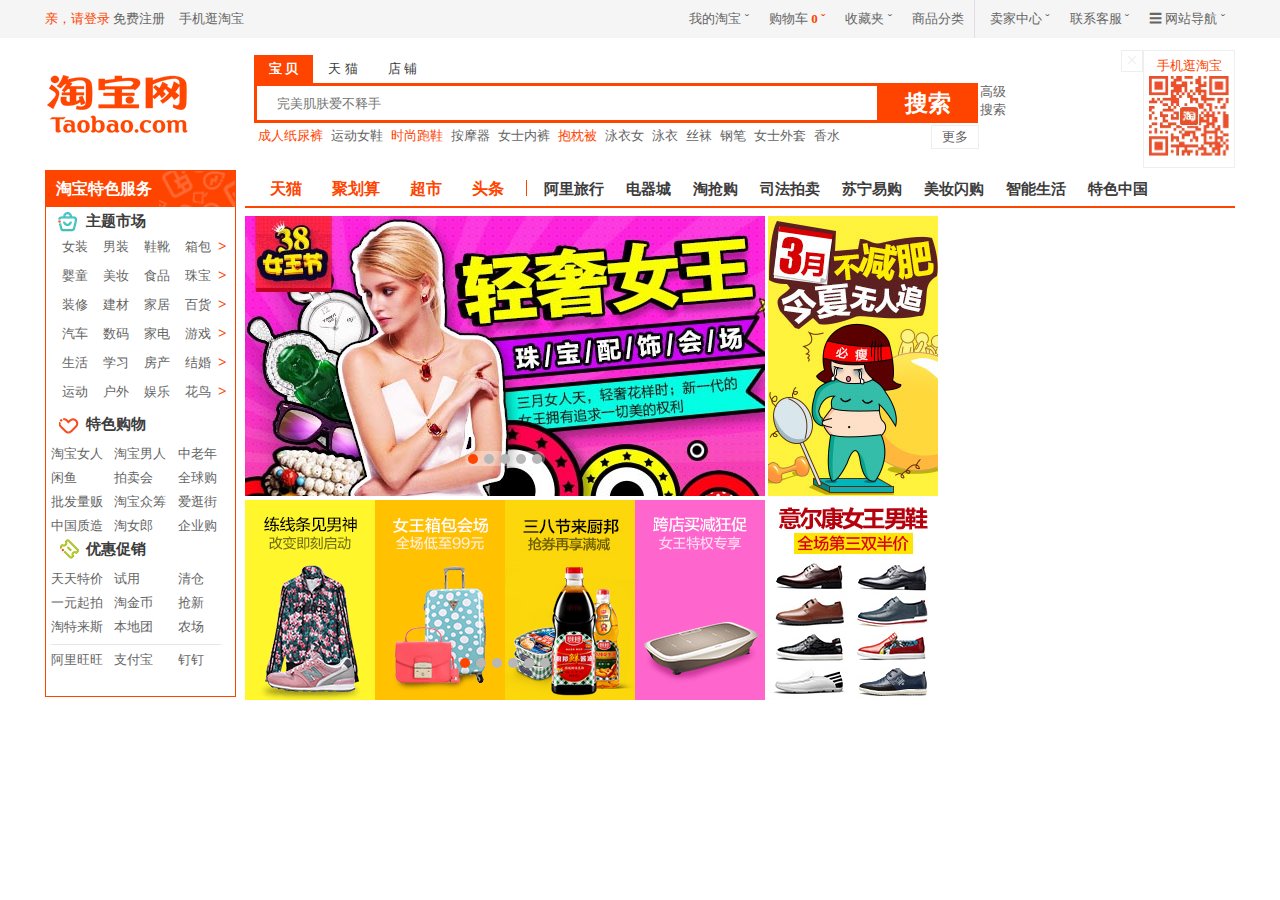
<file: index.html>
<!DOCTYPE html>
<html>
<head>
	<title>淘宝网</title>
	<meta charset="utf-8">
	<link rel="stylesheet" type="text/css" href="styles/main.css">
</head>
<body>
<div class="fixedBar">
	<div class="topBar">
		<div class="topBar_left">
			<a href="#" class="login">亲，请登录</a>
			<a href="#" class="register">免费注册</a>
			<a href="">手机逛淘宝</a>
		</div>
		<div class="topBar_right">
			<ul>
				<li class="myTaobao li_hover"><a href="">我的淘宝 ˇ</a>
				      <ul class="list">
				          <li><a href="">已买到的宝贝</a></li>
				          <li><a href="">我的足迹</a></li>
				          <li><a href="">爱逛街</a></li>
				          <li><a href="">淘宝达人</a></li>
				          <li><a href="">新欢</a></li>
				     </ul>
				</li>
				<li  class="shopCar li_hover"><a href="">购物车 </a><span>0  ˇ</span>
                <div>您的购物车还没有任何宝贝。<button>查看我的购物车</button> </div>
				</li>
				<li  class="favorites li_hover"><a href="">收藏夹 ˇ</a>
				     <ul class="list">
				          <li><a href="">收藏的宝贝</a></li>
				          <li><a href="">收藏的店铺</a></li>   
				     </ul>
				</li>
				<li class="classify"><a href="">商品分类</a></li>
				<li  class="sellerCentral li_hover"><a href="">卖家中心 ˇ</a>
				     <ul class="list">
				          <li><a href="">免费开店</a></li>
				          <li><a href="">已卖出的宝贝</a>	</li>
				          <li><a href="">出售中的宝贝</a></li>
				          <li><a href="">卖家服务市场</a></li>
				          <li><a href="">卖家培训中心</a></li>
				     </ul></li></li>
				<li  class="contact li_hover"><a href="">联系客服 ˇ</a>
				     <ul class="list">
				          <li><a href="">消费者客服</a></li>
				          <li><a href="">卖家客服</a></li>
				     </ul></li>
				<li class="navigation li_hover"><a href="">☰ 网站导航 ˇ</a>
                <div>
                	<div class="ztsc"><h2>主题市场</h2>
                	   <ul>
                        <li><a href="#">女装</a></li> 
                        <li><a href="#">男装</a></li> 
                        <li><a href="#">鞋靴</a></li> 
                        <li><a href="#">箱包</a></li> 
                        <li><a href="#">婴童</a></li> 
                        <li><a href="#">美妆</a></li> 
                        <li><a href="#">食品</a></li> 
                        <li><a href="#">珠宝</a></li> 
                        <li><a href="#">装修</a></li> 
                        <li><a href="#">建材</a></li> 
                        <li><a href="#">家居</a></li> 
                        <li><a href="#">百货</a></li> 
                        <li><a href="#">汽车</a></li> 
                        <li><a href="#">数码</a></li> 
                        <li><a href="#">家电</a></li> 
                        <li><a href="#">游戏</a></li> 
                        <li><a href="#">生活</a></li> 
                        <li><a href="#">学习</a></li> 
                        <li><a href="#">房产</a></li> 
                        <li><a href="#">结婚</a></li> 
                        <li><a href="#">运动</a></li> 
                        <li><a href="#">户外</a></li> 
                        <li><a href="#">娱乐</a></li>
                        <li><a href="#">花鸟</a></li>
                       </ul>
                	</div>
                	<div class="tsgw"><h2>特色购物</h2>
                	<ul>
                        <li><a href="#">淘宝女人</a></li> 
                        <li><a href="#">淘宝男人</a></li> 
                        <li><a href="#">中老年</a></li> 
                        <li><a href="#">闲鱼</a></li> 
                        <li><a href="#">拍卖会</a></li> 
                        <li><a href="#">全球购</a></li> 
                        <li><a href="#">小微快采</a></li> 
                        <li><a href="#">淘宝众筹</a></li> 
                        <li><a href="#">爱逛街</a></li> 
                        <li><a href="#">中国质造</a></li> 
                        <li><a href="#">淘女郎</a></li> 
                        <li><a href="#">朝电街</a></li> 
                        <li><a href="#">天天特价</a></li> 
                        <li><a href="#">试用</a></li> 
                        <li><a href="#">清仓</a></li> 
                        <li><a href="#">全民抢拍</a></li> 
                        <li><a href="#">淘金币</a></li> 
                        <li><a href="#">抢新</a></li> 
                        <li><a href="#">淘特来斯</a></li> 
                        <li><a href="#">本地团</a></li> 
                        <li><a href="#">淘花源</a></li> 
                       </ul>
                       </div>
                	<div class="dqrd"><h2>当前热点</h2>
                	<ul>
                        <li><a href="#">天天中奖</a></li> 
                        <li><a href="#">新鲜土货</a></li> 
                        <li><a href="#">美丽裙装</a></li> 
                        <li><a href="#">美白修复</a></li> 
                        <li><a href="#">热卖单鞋</a></li> 
                        <li><a href="#">智能数码</a></li> 
                        <li><a href="#">海外精品</a></li> 
                        <li><a href="#">特价旅行</a></li> 
                        <li><a href="#">宝贝最爱</a></li> 
                        <li><a href="#">宅品精选</a></li> 
                        <li><a href="#">新房装修</a></li> 
                        <li><a href="#">宝贝计划</a></li> 
                        <li><a href="#">女装抢新</a></li> 
                        <li><a href="#">全球美食</a></li> 
                        <li><a href="#">找工作</a></li> 
                        <li><a href="#">阿里APP</a></li> 
                        <li><a href="#">在线洗衣</a></li> 
                       </ul>
                       </div>
                	<div class="gdjc"><h2>更多精彩</h2>
                       <ul>
                        <li><a href="#">阿里旺旺</a></li> 
                        <li><a href="#">支付宝</a></li> 
                        <li><a href="#">点点虫</a></li> 
                        <li><a href="#">买房租房</a></li> 
                        <li><a href="#">大众评审</a></li> 
                        <li><a href="#">天猫进口</a></li> 
                        <li><a href="#">限时限量</a></li> 
                        <li><a href="#">余额宝</a></li> 
                        <li><a href="#">大牌捡宝</a></li> 
                        <li><a href="#">淘公仔</a></li> 
                        <li><a href="#">司法拍卖</a></li> 
                        <li><a href="#">淘宝台湾</a></li> 
                        <li><a href="#">淘宝全球</a></li> 
                        <li><a href="#">闺蜜淘货</a></li> 
                        <li><a href="#">B格</a></li> 
                        <li><a href="#">淘宝视频</a></li> 
                        <li><a href="#">浏览器</a></li> 
                       </ul>
                	</div>
                </div>
				</li>
			</ol>
		</div>
	</div>
	<div class="searchBar_hidden">
	
    </div>
</div>

<div class="content">
	<div class="logoBar">
	    <div class="logo"><a href=""><img src="images/logo.png"></a>
	    </div>
		<div id="searchBox" class="searchBox">
			   <ul id="tabList" class="tabList ">
				<li class="tabList_active" >宝 贝</li>
				<li class="tabList_unactive_1">天 猫</li>
				<li class="tabList_unactive" >店 铺</li>
			   </ul><br/>	
		        <div class="search" >
			        <input type="text" placeholder="完美肌肤爱不释手" class="search_text"></input>
			        <input type="button" value="搜索" class="search_btn"></input>
			     </div>
			     <div class="tips">
			       <a href="#">高级<br/>搜索</a>
			     </div>
			<br/>
			 <div class="hotList">
			  <ul >
				<li class="List_hot"><a href="">成人纸尿裤</a></li>
				<li><a href="">运动女鞋</a></li>
				<li class="List_hot"><a href="">时尚跑鞋</a></li>
				<li><a href="">按摩器</a></li>
				<li><a href="">女士内裤</a></li>
				<li class="List_hot"><a href="">抱枕被</a></li>
				<li><a href="">泳衣女</a></li>
				<li><a href="">泳衣</a></li>
				<li><a href="">丝袜</a></li>
				<li><a href="">钢笔</a></li>
				<li><a href="">女士外套</a></li>
				<li><a href="">香水</a></li>
			  </ul>
			  <ul class="hidden">
				<li class="List_hot_1"><a href="">连衣裙</a></li>
				<li><a href="">口红</a></li>
				<li class="List_hot_1"><a href="">衬衫男</a></li>
				<li><a href="">女包</a></li>
				<li><a href="">休闲鞋</a></li>
				<li class="List_hot_1"><a href="">钓竿</a></li>
				<li><a href="">实木床</a></li>
				<li><a href="">手表</a></li>
				<li><a href="">巧克力</a></li>
				<li><a href="">纸尿裤</a></li>
				<li><a href="">灯饰</a></li>
				<li><a href="">防风衣</a></li>
				<li><a href="">平板电脑</a></li>
			  </ul>
			  <span><a href="">更多</a></span>
			 </div>	

		</div>
		<div id="code2d" class="code2d">
			<span>×</span>
			<div><a href="">手机逛淘宝<br/><img src="images/2dcode.png"></a></div>
	</div>
</div>
<div class="content_1">
    <div id="main">
		<div class="main_left">
			<div class="main_left_title"><h3>淘宝特色服务</h3>
			</div>
			<dl class="main_left_1">
				<dt>主题市场</dt>
				<dd><a href="">女装</a><a href="">男装</a><a href="">鞋靴</a><a href="">箱包</a><b>&#62</b><span></span>
                    <div>
                       <div class="mian_ll">
                       <dl >
                       	<dt><a href="">女装</a><span><a href="">更多&#62</a></span></dt>
                       	<dd><a href="">春新品</a></dd>
                       	<dd><a href="">韩版</a></dd>
                       	<dd><a href="">连衣裙</a></dd>
                       	<dd><a href="">打底裤</a></dd>
                       	<dd><a href="">裤子</a></dd>
                       	<dd><a href="">春新品</a></dd>
                       	<dd><a href="">韩版</a></dd>
                       	<dd><a href="">连衣裙</a></dd>
                       	<dd><a href="">打底裤</a></dd>
                       	<dd><a href="">裤子</a></dd>
                       	<dd><a href="">春新品</a></dd>
                       	<dd><a href="">韩版</a></dd>
                       	<dd><a href="">连衣裙</a></dd>
                       	<dd><a href="">打底裤</a></dd>
                       	<dd><a href="">裤子</a></dd>
                       	<dd><a href="">春新品</a></dd>
                       	<dd><a href="">韩版</a></dd>
                       	<dd><a href="">连衣裙</a></dd>
                       	<dd><a href="">打底裤</a></dd>
                       	<dd><a href="">裤子</a></dd>
                       </dl>
                       <dl>
                       	<dt><a href="">女装</a><span><a href="">更多&#62</a></span></dt>
                       	<dd><a href="">春新品</a></dd>
                       	<dd><a href="">韩版</a></dd>
                       	<dd><a href="">连衣裙</a></dd>
                       	<dd><a href="">打底裤</a></dd>
                       	<dd><a href="">裤子</a></dd>
                       	<dd><a href="">春新品</a></dd>
                       	<dd><a href="">韩版</a></dd>
                       	<dd><a href="">连衣裙</a></dd>
                       	<dd><a href="">打底裤</a></dd>
                       	<dd><a href="">裤子</a></dd>
                       	<dd><a href="">春新品</a></dd>
                       	<dd><a href="">韩版</a></dd>
                       	<dd><a href="">连衣裙</a></dd>
                       	<dd><a href="">打底裤</a></dd>
                       	<dd><a href="">裤子</a></dd>
                       	<dd><a href="">春新品</a></dd>
                       	<dd><a href="">韩版</a></dd>
                       	<dd><a href="">连衣裙</a></dd>
                       	<dd><a href="">打底裤</a></dd>
                       	<dd><a href="">裤子</a></dd>
                       </dl>
                       <dl>
                       	<dt><a href="">女装</a><span><a href="">更多&#62</a></span></dt>
                       	<dd><a href="">春新品</a></dd>
                       	<dd><a href="">韩版</a></dd>
                       	<dd><a href="">连衣裙</a></dd>
                       	<dd><a href="">打底裤</a></dd>
                       	<dd><a href="">裤子</a></dd>
                       	<dd><a href="">春新品</a></dd>
                       	<dd><a href="">韩版</a></dd>
                       	<dd><a href="">连衣裙</a></dd>
                       	<dd><a href="">打底裤</a></dd>
                       	<dd><a href="">裤子</a></dd>
                       	<dd><a href="">春新品</a></dd>
                       	<dd><a href="">韩版</a></dd>
                       	<dd><a href="">连衣裙</a></dd>
                       	<dd><a href="">打底裤</a></dd>
                       	<dd><a href="">裤子</a></dd>
                       	<dd><a href="">春新品</a></dd>
                       	<dd><a href="">韩版</a></dd>
                       	<dd><a href="">连衣裙</a></dd>
                       	<dd><a href="">打底裤</a></dd>
                       	<dd><a href="">裤子</a></dd>
                       </dl>
                       <dl>
                       	<dt><a href="">女装</a><span><a href="">更多&#62</a></span></dt>
                       	<dd><a href="">春新品</a></dd>
                       	<dd><a href="">韩版</a></dd>
                       	<dd><a href="">连衣裙</a></dd>
                       	<dd><a href="">打底裤</a></dd>
                       	<dd><a href="">裤子</a></dd>
                       	<dd><a href="">春新品</a></dd>
                       	<dd><a href="">韩版</a></dd>
                       	<dd><a href="">连衣裙</a></dd>
                       	<dd><a href="">打底裤</a></dd>
                       	<dd><a href="">裤子</a></dd>
                       	<dd><a href="">春新品</a></dd>
                       	<dd><a href="">韩版</a></dd>
                       	<dd><a href="">连衣裙</a></dd>
                       	<dd><a href="">打底裤</a></dd>
                       	<dd><a href="">裤子</a></dd>
                       	<dd><a href="">春新品</a></dd>
                       	<dd><a href="">韩版</a></dd>
                       	<dd><a href="">连衣裙</a></dd>
                       	<dd><a href="">打底裤</a></dd>
                       	<dd><a href="">裤子</a></dd>
                       </dl>
                       <dl>
                       	<dt><a href="">女装</a><span><a href="">更多&#62</a></span></dt>
                       	<dd><a href="">春新品</a></dd>
                       	<dd><a href="">韩版</a></dd>
                       	<dd><a href="">连衣裙</a></dd>
                       	<dd><a href="">打底裤</a></dd>
                       	<dd><a href="">裤子</a></dd>
                       	<dd><a href="">春新品</a></dd>
                       	<dd><a href="">韩版</a></dd>
                       	<dd><a href="">连衣裙</a></dd>
                       	<dd><a href="">打底裤</a></dd>
                       	<dd><a href="">裤子</a></dd>
                       	<dd><a href="">春新品</a></dd>
                       	<dd><a href="">韩版</a></dd>
                       	<dd><a href="">连衣裙</a></dd>
                       	<dd><a href="">打底裤</a></dd>
                       	<dd><a href="">裤子</a></dd>
                       	<dd><a href="">春新品</a></dd>
                       	<dd><a href="">韩版</a></dd>
                       	<dd><a href="">连衣裙</a></dd>
                       	<dd><a href="">打底裤</a></dd>
                       	<dd><a href="">裤子</a></dd>
                       </dl>
                       <dl>
                       	<dt><a href="">女装</a><span><a href="">更多&#62</a></span></dt>
                       	<dd><a href="">春新品</a></dd>
                       	<dd><a href="">韩版</a></dd>
                       	<dd><a href="">连衣裙</a></dd>
                       	<dd><a href="">打底裤</a></dd>
                       	<dd><a href="">裤子</a></dd>
                       	<dd><a href="">春新品</a></dd>
                       	<dd><a href="">韩版</a></dd>
                       	<dd><a href="">连衣裙</a></dd>
                       	<dd><a href="">打底裤</a></dd>
                       	<dd><a href="">裤子</a></dd>
                       	<dd><a href="">春新品</a></dd>
                       	<dd><a href="">韩版</a></dd>
                       	<dd><a href="">连衣裙</a></dd>
                       	<dd><a href="">打底裤</a></dd>
                       	<dd><a href="">裤子</a></dd>
                       	<dd><a href="">春新品</a></dd>
                       	<dd><a href="">韩版</a></dd>
                       	<dd><a href="">连衣裙</a></dd>
                       	<dd><a href="">打底裤</a></dd>
                       	<dd><a href="">裤子</a></dd>
                       </dl>
                       </div>
                       <div class="mian_lr">
                       		<a href=""><img src="images/mainll_1.png"><br/>
                       		新年穿新衣
                       		</a>
                       		<a href=""><img src="images/mainll_2.png"><br/>
                       		商场质工厂价
                       		</a>
                       		<a href=""><img src="images/mainll_3.png"><br/>
                       		早春性感内衣
                       		</a>
                       </div>
                    </div>
				</dd>
				<dd><a href="">婴童</a><a href="">美妆</a><a href="">食品</a><a href="">珠宝</a><b>&#62</b><span></span>
                    <div>
                       <div class="mian_ll">
                       	 <dl>
                       	<dt><a href="">女装</a><span><a href="">更多&#62</a></span></dt>
                       	<dd><a href="">春新品</a></dd>
                       	<dd><a href="">韩版</a></dd>
                       	<dd><a href="">连衣裙</a></dd>
                       	<dd><a href="">打底裤</a></dd>
                       	<dd><a href="">裤子</a></dd>
                       	<dd><a href="">春新品</a></dd>
                       	<dd><a href="">韩版</a></dd>
                       	<dd><a href="">连衣裙</a></dd>
                       	<dd><a href="">打底裤</a></dd>
                       	<dd><a href="">裤子</a></dd>
                       	<dd><a href="">春新品</a></dd>
                       	<dd><a href="">韩版</a></dd>
                       	<dd><a href="">连衣裙</a></dd>
                       	<dd><a href="">打底裤</a></dd>
                       	<dd><a href="">裤子</a></dd>
                       	<dd><a href="">春新品</a></dd>
                       	<dd><a href="">韩版</a></dd>
                       	<dd><a href="">连衣裙</a></dd>
                       	<dd><a href="">打底裤</a></dd>
                       	<dd><a href="">裤子</a></dd>
                       </dl>
                       <dl>
                       	<dt><a href="">女装</a><span><a href="">更多&#62</a></span></dt>
                       	<dd><a href="">春新品</a></dd>
                       	<dd><a href="">韩版</a></dd>
                       	<dd><a href="">连衣裙</a></dd>
                       	<dd><a href="">打底裤</a></dd>
                       	<dd><a href="">裤子</a></dd>
                       	<dd><a href="">春新品</a></dd>
                       	<dd><a href="">韩版</a></dd>
                       	<dd><a href="">连衣裙</a></dd>
                       	<dd><a href="">打底裤</a></dd>
                       	<dd><a href="">裤子</a></dd>
                       	<dd><a href="">春新品</a></dd>
                       	<dd><a href="">韩版</a></dd>
                       	<dd><a href="">连衣裙</a></dd>
                       	<dd><a href="">打底裤</a></dd>
                       	<dd><a href="">裤子</a></dd>
                       	<dd><a href="">春新品</a></dd>
                       	<dd><a href="">韩版</a></dd>
                       	<dd><a href="">连衣裙</a></dd>
                       	<dd><a href="">打底裤</a></dd>
                       	<dd><a href="">裤子</a></dd>
                       </dl>
                       <dl>
                       	<dt><a href="">女装</a><span><a href="">更多&#62</a></span></dt>
                       	<dd><a href="">春新品</a></dd>
                       	<dd><a href="">韩版</a></dd>
                       	<dd><a href="">连衣裙</a></dd>
                       	<dd><a href="">打底裤</a></dd>
                       	<dd><a href="">裤子</a></dd>
                       	<dd><a href="">春新品</a></dd>
                       	<dd><a href="">韩版</a></dd>
                       	<dd><a href="">连衣裙</a></dd>
                       	<dd><a href="">打底裤</a></dd>
                       	<dd><a href="">裤子</a></dd>
                       	<dd><a href="">春新品</a></dd>
                       	<dd><a href="">韩版</a></dd>
                       	<dd><a href="">连衣裙</a></dd>
                       	<dd><a href="">打底裤</a></dd>
                       	<dd><a href="">裤子</a></dd>
                       	<dd><a href="">春新品</a></dd>
                       	<dd><a href="">韩版</a></dd>
                       	<dd><a href="">连衣裙</a></dd>
                       	<dd><a href="">打底裤</a></dd>
                       	<dd><a href="">裤子</a></dd>
                       </dl>
                       <dl>
                       	<dt><a href="">女装</a><span><a href="">更多&#62</a></span></dt>
                       	<dd><a href="">春新品</a></dd>
                       	<dd><a href="">韩版</a></dd>
                       	<dd><a href="">连衣裙</a></dd>
                       	<dd><a href="">打底裤</a></dd>
                       	<dd><a href="">裤子</a></dd>
                       	<dd><a href="">春新品</a></dd>
                       	<dd><a href="">韩版</a></dd>
                       	<dd><a href="">连衣裙</a></dd>
                       	<dd><a href="">打底裤</a></dd>
                       	<dd><a href="">裤子</a></dd>
                       	<dd><a href="">春新品</a></dd>
                       	<dd><a href="">韩版</a></dd>
                       	<dd><a href="">连衣裙</a></dd>
                       	<dd><a href="">打底裤</a></dd>
                       	<dd><a href="">裤子</a></dd>
                       	<dd><a href="">春新品</a></dd>
                       	<dd><a href="">韩版</a></dd>
                       	<dd><a href="">连衣裙</a></dd>
                       	<dd><a href="">打底裤</a></dd>
                       	<dd><a href="">裤子</a></dd>
                       </dl>
                       </div>
                       <div class="mian_lr">
                           <a href=""><img src="images/mainll_4.png"><br/>
                       		猴宝宝来啦
                       		</a>
                       		<a href=""><img src="images/mainll_5.png"><br/>
                       		新生儿必备好货
                       		</a>
                       		<a href=""><img src="images/mainll_6.png"><br/>
                       		孕产必备
                       		</a></div>
                    </div>
				</dd>
				<dd><a href="">装修</a><a href="">建材</a><a href="">家居</a><a href="">百货</a><b>&#62</b><span></span>
                    <div>
                       <div class="mian_ll">
                       	 <dl>
                       	<dt><a href="">女装</a><span><a href="">更多&#62</a></span></dt>
                       	<dd><a href="">春新品</a></dd>
                       	<dd><a href="">韩版</a></dd>
                       	<dd><a href="">连衣裙</a></dd>
                       	<dd><a href="">打底裤</a></dd>
                       	<dd><a href="">裤子</a></dd>
                       	<dd><a href="">春新品</a></dd>
                       	<dd><a href="">韩版</a></dd>
                       	<dd><a href="">连衣裙</a></dd>
                       	<dd><a href="">打底裤</a></dd>
                       	<dd><a href="">裤子</a></dd>
                       	<dd><a href="">春新品</a></dd>
                       	<dd><a href="">韩版</a></dd>
                       	<dd><a href="">连衣裙</a></dd>
                       	<dd><a href="">打底裤</a></dd>
                       	<dd><a href="">裤子</a></dd>
                       	<dd><a href="">春新品</a></dd>
                       	<dd><a href="">韩版</a></dd>
                       	<dd><a href="">连衣裙</a></dd>
                       	<dd><a href="">打底裤</a></dd>
                       	<dd><a href="">裤子</a></dd>
                       </dl>
                       <dl>
                       	<dt><a href="">女装</a><span><a href="">更多&#62</a></span></dt>
                       	<dd><a href="">春新品</a></dd>
                       	<dd><a href="">韩版</a></dd>
                       	<dd><a href="">连衣裙</a></dd>
                       	<dd><a href="">打底裤</a></dd>
                       	<dd><a href="">裤子</a></dd>
                       	<dd><a href="">春新品</a></dd>
                       	<dd><a href="">韩版</a></dd>
                       	<dd><a href="">连衣裙</a></dd>
                       	<dd><a href="">打底裤</a></dd>
                       	<dd><a href="">裤子</a></dd>
                       	<dd><a href="">春新品</a></dd>
                       	<dd><a href="">韩版</a></dd>
                       	<dd><a href="">连衣裙</a></dd>
                       	<dd><a href="">打底裤</a></dd>
                       	<dd><a href="">裤子</a></dd>
                       	<dd><a href="">春新品</a></dd>
                       	<dd><a href="">韩版</a></dd>
                       	<dd><a href="">连衣裙</a></dd>
                       	<dd><a href="">打底裤</a></dd>
                       	<dd><a href="">裤子</a></dd>
                       </dl>
                       <dl>
                       	<dt><a href="">女装</a><span><a href="">更多&#62</a></span></dt>
                       	<dd><a href="">春新品</a></dd>
                       	<dd><a href="">韩版</a></dd>
                       	<dd><a href="">连衣裙</a></dd>
                       	<dd><a href="">打底裤</a></dd>
                       	<dd><a href="">裤子</a></dd>
                       	<dd><a href="">春新品</a></dd>
                       	<dd><a href="">韩版</a></dd>
                       	<dd><a href="">连衣裙</a></dd>
                       	<dd><a href="">打底裤</a></dd>
                       	<dd><a href="">裤子</a></dd>
                       	<dd><a href="">春新品</a></dd>
                       	<dd><a href="">韩版</a></dd>
                       	<dd><a href="">连衣裙</a></dd>
                       	<dd><a href="">打底裤</a></dd>
                       	<dd><a href="">裤子</a></dd>
                       	<dd><a href="">春新品</a></dd>
                       	<dd><a href="">韩版</a></dd>
                       	<dd><a href="">连衣裙</a></dd>
                       	<dd><a href="">打底裤</a></dd>
                       	<dd><a href="">裤子</a></dd>
                       </dl>
                       <dl>
                       	<dt><a href="">女装</a><span><a href="">更多&#62</a></span></dt>
                       	<dd><a href="">春新品</a></dd>
                       	<dd><a href="">韩版</a></dd>
                       	<dd><a href="">连衣裙</a></dd>
                       	<dd><a href="">打底裤</a></dd>
                       	<dd><a href="">裤子</a></dd>
                       	<dd><a href="">春新品</a></dd>
                       	<dd><a href="">韩版</a></dd>
                       	<dd><a href="">连衣裙</a></dd>
                       	<dd><a href="">打底裤</a></dd>
                       	<dd><a href="">裤子</a></dd>
                       	<dd><a href="">春新品</a></dd>
                       	<dd><a href="">韩版</a></dd>
                       	<dd><a href="">连衣裙</a></dd>
                       	<dd><a href="">打底裤</a></dd>
                       	<dd><a href="">裤子</a></dd>
                       	<dd><a href="">春新品</a></dd>
                       	<dd><a href="">韩版</a></dd>
                       	<dd><a href="">连衣裙</a></dd>
                       	<dd><a href="">打底裤</a></dd>
                       	<dd><a href="">裤子</a></dd>
                       </dl>
                       </div>
                       <div class="mian_lr">
                            <a href=""><img src="images/mainll_7.png"><br/>
                       		换季收纳
                       		</a>
                       		<a href=""><img src="images/mainll_8.png"><br/>
                       		回归木质生活
                       		</a>
                       		<a href=""><img src="images/mainll_9.png"><br/>
                       		变身收纳女王
                       		</a></div>
                    </div>
				</dd>
				<dd><a href="">汽车</a><a href="">数码</a><a href="">家电</a><a href="">游戏</a><b>&#62</b><span></span>
                    <div>
                       <div class="mian_ll">
                       	 <dl>
                       	<dt><a href="">女装</a><span><a href="">更多&#62</a></span></dt>
                       	<dd><a href="">春新品</a></dd>
                       	<dd><a href="">韩版</a></dd>
                       	<dd><a href="">连衣裙</a></dd>
                       	<dd><a href="">打底裤</a></dd>
                       	<dd><a href="">裤子</a></dd>
                       	<dd><a href="">春新品</a></dd>
                       	<dd><a href="">韩版</a></dd>
                       	<dd><a href="">连衣裙</a></dd>
                       	<dd><a href="">打底裤</a></dd>
                       	<dd><a href="">裤子</a></dd>
                       	<dd><a href="">春新品</a></dd>
                       	<dd><a href="">韩版</a></dd>
                       	<dd><a href="">连衣裙</a></dd>
                       	<dd><a href="">打底裤</a></dd>
                       	<dd><a href="">裤子</a></dd>
                       	<dd><a href="">春新品</a></dd>
                       	<dd><a href="">韩版</a></dd>
                       	<dd><a href="">连衣裙</a></dd>
                       	<dd><a href="">打底裤</a></dd>
                       	<dd><a href="">裤子</a></dd>
                       </dl>
                       <dl>
                       	<dt><a href="">女装</a><span><a href="">更多&#62</a></span></dt>
                       	<dd><a href="">春新品</a></dd>
                       	<dd><a href="">韩版</a></dd>
                       	<dd><a href="">连衣裙</a></dd>
                       	<dd><a href="">打底裤</a></dd>
                       	<dd><a href="">裤子</a></dd>
                       	<dd><a href="">春新品</a></dd>
                       	<dd><a href="">韩版</a></dd>
                       	<dd><a href="">连衣裙</a></dd>
                       	<dd><a href="">打底裤</a></dd>
                       	<dd><a href="">裤子</a></dd>
                       	<dd><a href="">春新品</a></dd>
                       	<dd><a href="">韩版</a></dd>
                       	<dd><a href="">连衣裙</a></dd>
                       	<dd><a href="">打底裤</a></dd>
                       	<dd><a href="">裤子</a></dd>
                       	<dd><a href="">春新品</a></dd>
                       	<dd><a href="">韩版</a></dd>
                       	<dd><a href="">连衣裙</a></dd>
                       	<dd><a href="">打底裤</a></dd>
                       	<dd><a href="">裤子</a></dd>
                       </dl>
                       <dl>
                       	<dt><a href="">女装</a><span><a href="">更多&#62</a></span></dt>
                       	<dd><a href="">春新品</a></dd>
                       	<dd><a href="">韩版</a></dd>
                       	<dd><a href="">连衣裙</a></dd>
                       	<dd><a href="">打底裤</a></dd>
                       	<dd><a href="">裤子</a></dd>
                       	<dd><a href="">春新品</a></dd>
                       	<dd><a href="">韩版</a></dd>
                       	<dd><a href="">连衣裙</a></dd>
                       	<dd><a href="">打底裤</a></dd>
                       	<dd><a href="">裤子</a></dd>
                       	<dd><a href="">春新品</a></dd>
                       	<dd><a href="">韩版</a></dd>
                       	<dd><a href="">连衣裙</a></dd>
                       	<dd><a href="">打底裤</a></dd>
                       	<dd><a href="">裤子</a></dd>
                       	<dd><a href="">春新品</a></dd>
                       	<dd><a href="">韩版</a></dd>
                       	<dd><a href="">连衣裙</a></dd>
                       	<dd><a href="">打底裤</a></dd>
                       	<dd><a href="">裤子</a></dd>
                       </dl>
                       <dl>
                       	<dt><a href="">女装</a><span><a href="">更多&#62</a></span></dt>
                       	<dd><a href="">春新品</a></dd>
                       	<dd><a href="">韩版</a></dd>
                       	<dd><a href="">连衣裙</a></dd>
                       	<dd><a href="">打底裤</a></dd>
                       	<dd><a href="">裤子</a></dd>
                       	<dd><a href="">春新品</a></dd>
                       	<dd><a href="">韩版</a></dd>
                       	<dd><a href="">连衣裙</a></dd>
                       	<dd><a href="">打底裤</a></dd>
                       	<dd><a href="">裤子</a></dd>
                       	<dd><a href="">春新品</a></dd>
                       	<dd><a href="">韩版</a></dd>
                       	<dd><a href="">连衣裙</a></dd>
                       	<dd><a href="">打底裤</a></dd>
                       	<dd><a href="">裤子</a></dd>
                       	<dd><a href="">春新品</a></dd>
                       	<dd><a href="">韩版</a></dd>
                       	<dd><a href="">连衣裙</a></dd>
                       	<dd><a href="">打底裤</a></dd>
                       	<dd><a href="">裤子</a></dd>
                       </dl>
                       </div>
                       <div class="mian_lr"></div>
                    </div>
				</dd>
				<dd><a href="">生活</a><a href="">学习</a><a href="">房产</a><a href="">结婚</a><b>&#62</b><span></span>
                    <div>
                       <div class="mian_ll">
                       	 <dl>
                       	<dt><a href="">女装</a><span><a href="">更多&#62</a></span></dt>
                       	<dd><a href="">春新品</a></dd>
                       	<dd><a href="">韩版</a></dd>
                       	<dd><a href="">连衣裙</a></dd>
                       	<dd><a href="">打底裤</a></dd>
                       	<dd><a href="">裤子</a></dd>
                       	<dd><a href="">春新品</a></dd>
                       	<dd><a href="">韩版</a></dd>
                       	<dd><a href="">连衣裙</a></dd>
                       	<dd><a href="">打底裤</a></dd>
                       	<dd><a href="">裤子</a></dd>
                       	<dd><a href="">春新品</a></dd>
                       	<dd><a href="">韩版</a></dd>
                       	<dd><a href="">连衣裙</a></dd>
                       	<dd><a href="">打底裤</a></dd>
                       	<dd><a href="">裤子</a></dd>
                       	<dd><a href="">春新品</a></dd>
                       	<dd><a href="">韩版</a></dd>
                       	<dd><a href="">连衣裙</a></dd>
                       	<dd><a href="">打底裤</a></dd>
                       	<dd><a href="">裤子</a></dd>
                       </dl>
                       <dl>
                       	<dt><a href="">女装</a><span><a href="">更多&#62</a></span></dt>
                       	<dd><a href="">春新品</a></dd>
                       	<dd><a href="">韩版</a></dd>
                       	<dd><a href="">连衣裙</a></dd>
                       	<dd><a href="">打底裤</a></dd>
                       	<dd><a href="">裤子</a></dd>
                       	<dd><a href="">春新品</a></dd>
                       	<dd><a href="">韩版</a></dd>
                       	<dd><a href="">连衣裙</a></dd>
                       	<dd><a href="">打底裤</a></dd>
                       	<dd><a href="">裤子</a></dd>
                       	<dd><a href="">春新品</a></dd>
                       	<dd><a href="">韩版</a></dd>
                       	<dd><a href="">连衣裙</a></dd>
                       	<dd><a href="">打底裤</a></dd>
                       	<dd><a href="">裤子</a></dd>
                       	<dd><a href="">春新品</a></dd>
                       	<dd><a href="">韩版</a></dd>
                       	<dd><a href="">连衣裙</a></dd>
                       	<dd><a href="">打底裤</a></dd>
                       	<dd><a href="">裤子</a></dd>
                       </dl>
                       <dl>
                       	<dt><a href="">女装</a><span><a href="">更多&#62</a></span></dt>
                       	<dd><a href="">春新品</a></dd>
                       	<dd><a href="">韩版</a></dd>
                       	<dd><a href="">连衣裙</a></dd>
                       	<dd><a href="">打底裤</a></dd>
                       	<dd><a href="">裤子</a></dd>
                       	<dd><a href="">春新品</a></dd>
                       	<dd><a href="">韩版</a></dd>
                       	<dd><a href="">连衣裙</a></dd>
                       	<dd><a href="">打底裤</a></dd>
                       	<dd><a href="">裤子</a></dd>
                       	<dd><a href="">春新品</a></dd>
                       	<dd><a href="">韩版</a></dd>
                       	<dd><a href="">连衣裙</a></dd>
                       	<dd><a href="">打底裤</a></dd>
                       	<dd><a href="">裤子</a></dd>
                       	<dd><a href="">春新品</a></dd>
                       	<dd><a href="">韩版</a></dd>
                       	<dd><a href="">连衣裙</a></dd>
                       	<dd><a href="">打底裤</a></dd>
                       	<dd><a href="">裤子</a></dd>
                       </dl>
                       <dl>
                       	<dt><a href="">女装</a><span><a href="">更多&#62</a></span></dt>
                       	<dd><a href="">春新品</a></dd>
                       	<dd><a href="">韩版</a></dd>
                       	<dd><a href="">连衣裙</a></dd>
                       	<dd><a href="">打底裤</a></dd>
                       	<dd><a href="">裤子</a></dd>
                       	<dd><a href="">春新品</a></dd>
                       	<dd><a href="">韩版</a></dd>
                       	<dd><a href="">连衣裙</a></dd>
                       	<dd><a href="">打底裤</a></dd>
                       	<dd><a href="">裤子</a></dd>
                       	<dd><a href="">春新品</a></dd>
                       	<dd><a href="">韩版</a></dd>
                       	<dd><a href="">连衣裙</a></dd>
                       	<dd><a href="">打底裤</a></dd>
                       	<dd><a href="">裤子</a></dd>
                       	<dd><a href="">春新品</a></dd>
                       	<dd><a href="">韩版</a></dd>
                       	<dd><a href="">连衣裙</a></dd>
                       	<dd><a href="">打底裤</a></dd>
                       	<dd><a href="">裤子</a></dd>
                       </dl>
                       </div>
                       <div class="mian_lr"></div>
                    </div>
				</dd>
				<dd><a href="">运动</a><a href="">户外</a><a href="">娱乐</a><a href="">花鸟</a><b>&#62</b><span></span>
				    <div>
                       <div class="mian_ll">
                       	 <dl>
                       	<dt><a href="">女装</a><span><a href="">更多&#62</a></span></dt>
                       	<dd><a href="">春新品</a></dd>
                       	<dd><a href="">韩版</a></dd>
                       	<dd><a href="">连衣裙</a></dd>
                       	<dd><a href="">打底裤</a></dd>
                       	<dd><a href="">裤子</a></dd>
                       	<dd><a href="">春新品</a></dd>
                       	<dd><a href="">韩版</a></dd>
                       	<dd><a href="">连衣裙</a></dd>
                       	<dd><a href="">打底裤</a></dd>
                       	<dd><a href="">裤子</a></dd>
                       	<dd><a href="">春新品</a></dd>
                       	<dd><a href="">韩版</a></dd>
                       	<dd><a href="">连衣裙</a></dd>
                       	<dd><a href="">打底裤</a></dd>
                       	<dd><a href="">裤子</a></dd>
                       	<dd><a href="">春新品</a></dd>
                       	<dd><a href="">韩版</a></dd>
                       	<dd><a href="">连衣裙</a></dd>
                       	<dd><a href="">打底裤</a></dd>
                       	<dd><a href="">裤子</a></dd>
                       </dl>
                       <dl>
                       	<dt><a href="">女装</a><span><a href="">更多&#62</a></span></dt>
                       	<dd><a href="">春新品</a></dd>
                       	<dd><a href="">韩版</a></dd>
                       	<dd><a href="">连衣裙</a></dd>
                       	<dd><a href="">打底裤</a></dd>
                       	<dd><a href="">裤子</a></dd>
                       	<dd><a href="">春新品</a></dd>
                       	<dd><a href="">韩版</a></dd>
                       	<dd><a href="">连衣裙</a></dd>
                       	<dd><a href="">打底裤</a></dd>
                       	<dd><a href="">裤子</a></dd>
                       	<dd><a href="">春新品</a></dd>
                       	<dd><a href="">韩版</a></dd>
                       	<dd><a href="">连衣裙</a></dd>
                       	<dd><a href="">打底裤</a></dd>
                       	<dd><a href="">裤子</a></dd>
                       	<dd><a href="">春新品</a></dd>
                       	<dd><a href="">韩版</a></dd>
                       	<dd><a href="">连衣裙</a></dd>
                       	<dd><a href="">打底裤</a></dd>
                       	<dd><a href="">裤子</a></dd>
                       </dl>
                       <dl>
                       	<dt><a href="">女装</a><span><a href="">更多&#62</a></span></dt>
                       	<dd><a href="">春新品</a></dd>
                       	<dd><a href="">韩版</a></dd>
                       	<dd><a href="">连衣裙</a></dd>
                       	<dd><a href="">打底裤</a></dd>
                       	<dd><a href="">裤子</a></dd>
                       	<dd><a href="">春新品</a></dd>
                       	<dd><a href="">韩版</a></dd>
                       	<dd><a href="">连衣裙</a></dd>
                       	<dd><a href="">打底裤</a></dd>
                       	<dd><a href="">裤子</a></dd>
                       	<dd><a href="">春新品</a></dd>
                       	<dd><a href="">韩版</a></dd>
                       	<dd><a href="">连衣裙</a></dd>
                       	<dd><a href="">打底裤</a></dd>
                       	<dd><a href="">裤子</a></dd>
                       	<dd><a href="">春新品</a></dd>
                       	<dd><a href="">韩版</a></dd>
                       	<dd><a href="">连衣裙</a></dd>
                       	<dd><a href="">打底裤</a></dd>
                       	<dd><a href="">裤子</a></dd>
                       </dl>
                       <dl>
                       	<dt><a href="">女装</a><span><a href="">更多&#62</a></span></dt>
                       	<dd><a href="">春新品</a></dd>
                       	<dd><a href="">韩版</a></dd>
                       	<dd><a href="">连衣裙</a></dd>
                       	<dd><a href="">打底裤</a></dd>
                       	<dd><a href="">裤子</a></dd>
                       	<dd><a href="">春新品</a></dd>
                       	<dd><a href="">韩版</a></dd>
                       	<dd><a href="">连衣裙</a></dd>
                       	<dd><a href="">打底裤</a></dd>
                       	<dd><a href="">裤子</a></dd>
                       	<dd><a href="">春新品</a></dd>
                       	<dd><a href="">韩版</a></dd>
                       	<dd><a href="">连衣裙</a></dd>
                       	<dd><a href="">打底裤</a></dd>
                       	<dd><a href="">裤子</a></dd>
                       	<dd><a href="">春新品</a></dd>
                       	<dd><a href="">韩版</a></dd>
                       	<dd><a href="">连衣裙</a></dd>
                       	<dd><a href="">打底裤</a></dd>
                       	<dd><a href="">裤子</a></dd>
                       </dl>
                       </div>
                       <div class="mian_lr"></div>
                    </div>
                </dd>
			</dl>
			<dl class="main_left_2">
			    <dt>特色购物</dt>
				<dd>
					<a href="">淘宝女人</a> 
					<a href="">淘宝男人</a> 
					<a href="">中老年</a> 
					<a href="">闲鱼</a> 
					<a href="">拍卖会</a> 
					<a href="">全球购</a> 
					<a href=""> 批发量贩</a> 
					<a href="">淘宝众筹</a> 
					<a href="">爱逛街</a> 
					<a href="">中国质造</a>
					<a href="">淘女郎</a> 
					<a href="">企业购</a>
				</dd>
			</dl>
			<dl class="main_left_3">
			    <dt>优惠促销</dt>
				<dd>
					<a href="">天天特价</a> 
					<a href="">试用</a> 
					<a href="">清仓</a> 
					<a href="">一元起拍</a> 
					<a href="">淘金币</a> 
					<a href="">抢新</a> 
					<a href=""> 淘特来斯</a> 
					<a href="">本地团</a> 
					<a href="">农场</a> 
					<div></div>
					<a href="">阿里旺旺</a>
					<a href="">支付宝</a> 
					<a href="">钉钉</a>
					
				</dd>
			</dl>
		</div>
		<div class="main_right">
		    <div class="nav">
		    	<div class="nav_1">
		    	     <ul>
		    		    <li><a href="">天猫</a></li>
		    		    <li><a href="">聚划算</a></li>
		    		    <li><a href="">超市</a></li>
		    		    <li><a href="">头条</a></li>
		    	     </ul>
		    	     <div ></div>
		    	</div>

		    	<div class="nav_2">
		    		<ul>
		    		    <li><a href="">阿里旅行</a></li>
		    		    <li><a href="">电器城</a></li>
		    		    <li><a href="">淘抢购</a></li>
		    		    <li><a href="">司法拍卖</a></li>
		    		    <li><a href="">苏宁易购</a></li>
		    		    <li><a href="">美妆闪购</a></li>
		    		    <li><a href="">智能生活</a></li>
		    		    <li><a href="">特色中国</a></li>
		    	     </ul>
		    	</div>
		    </div>
		    <div class="main_rl">
		    	<div id="container1" >
                  <div id="picList1" style="left:-520px" >
		    		<ul>
		    		    <li><a href=""><img src="images/pic_5.jpg" alt="4"></a></li>
		    			<li><a href=""><img src="images/pic_1.jpg" alt="1"></a></li>
		    			<li><a href=""><img src="images/pic_2.jpg" alt="2"></a></li>
		    			<li><a href=""><img src="images/pic_3.jpg" alt="3"></a></li>
		    			<li><a href=""><img src="images/pic_4.jpg" alt="4"></a></li>
		    			<li><a href=""><img src="images/pic_5.jpg" alt="5"></a></li>
		    			<li><a href=""><img src="images/pic_1.jpg" alt="1"></a></li>
		    		</ul>
		    	  </div>
		    	  <div id="buttons1">
		    	  	<span index="1" class="btn_on"></span>
		    	  	<span index="2" ></span>
		    	  	<span index="3" ></span>
		    	  	<span index="4" ></span>
		    	  	<span index="5" ></span>
		    	  </div>
		    	  <a href="#" class="arrow" id="prev1">&lt</a>
		    	  <a href="#" class="arrow" id="next1">&gt</a>
		    	</div>
		    	<a href=""><img src="images/main_rl1.jpg" alt="main_rl1"></a>
		    	<div id="container2">
		    		<div id="picList2" style="left:-520px" >
		    		<ul>
		    		    <li><div>
		    		    <a href=""><img src="images/pic_61.jpg" alt="11"></a>
		    		    <a href=""><img src="images/pic_62.jpg" alt="12"></a>
		    		    </div></li>
		    		    <li><div>
		    		    <a href=""><img src="images/pic_11.png" alt="11"></a>
		    		    <a href=""><img src="images/pic_12.png" alt="12"></a>
		    		    <a href=""><img src="images/pic_13.png" alt="13"></a>
		    		    <a href=""><img src="images/pic_14.png" alt="14"></a>
		    		    </div>
		    		   </li>
		    		    <li><div>
		    		    <a href=""><img src="images/pic_21.png" alt="11"></a>
		    		    <a href=""><img src="images/pic_22.png" alt="12"></a>
		    		    <a href=""><img src="images/pic_23.png" alt="13"></a>
		    		    <a href=""><img src="images/pic_14.png" alt="14"></a>
		    		    </div></li>
		    		    <li><div>
		    		    <a href=""><img src="images/pic_31.png" alt="11"></a>
		    		    <a href=""><img src="images/pic_32.png" alt="12"></a>
		    		    <a href=""><img src="images/pic_33.png" alt="13"></a>
		    		    <a href=""><img src="images/pic_34.png" alt="14"></a>
		    		    </div></li>
		    		    <li><div>
		    		    <a href=""><img src="images/pic_41.png" alt="11"></a>
		    		    <a href=""><img src="images/pic_42.png" alt="12"></a>
		    		    <a href=""><img src="images/pic_43.png" alt="13"></a>
		    		    <a href=""><img src="images/pic_44.png" alt="14"></a>
		    		    </div></li>
		    		    <li class="brand"><div>
		    		    <a href=""><img src="images/pic_51.jpg" alt="11"></a>
		    		    <a href=""><img src="images/pic_52.jpg" alt="12"></a>
		    		    <a href=""><img src="images/pic_53.jpg" alt="13"></a>
		    		    <a href=""><img src="images/pic_54.jpg" alt="14"></a>
		    		    <a href=""><img src="images/pic_55.jpg" alt="11"></a>
		    		    <a href=""><img src="images/pic_56.jpg" alt="12"></a>
		    		    <a href=""><img src="images/pic_57.jpg" alt="13"></a>
		    		    <a href=""><img src="images/pic_58.jpg" alt="14"></a>
		    		    <a href=""><img src="images/pic_59.png" alt="11"></a>
		    		    <a href=""><img src="images/pic_510.jpg" alt="12"></a>
		    		    <a href=""><img src="images/pic_511.jpg" alt="13"></a>
		    		    <a href=""><img src="images/pic_512.jpg" alt="14"></a>
		    		    </div></li>
		    			<li><div>
		    		    <a href=""><img src="images/pic_61.jpg" alt="11"></a>
		    		    <a href=""><img src="images/pic_62.jpg" alt="12"></a>
		    		    </div></li>
		    		    <li><div>
		    		    <a href=""><img src="images/pic_11.png" alt="11"></a>
		    		    <a href=""><img src="images/pic_12.png" alt="12"></a>
		    		    <a href=""><img src="images/pic_13.png" alt="13"></a>
		    		    <a href=""><img src="images/pic_14.png" alt="14"></a>
		    		    </div>
		    		   </li>
		    		</ul>
		    	  </div>
		    	  <div id="buttons2">
		    	  	<span index="1" class="btn_on"></span>
		    	  	<span index="2" ></span>
		    	  	<span index="3" ></span>
		    	  	<span index="4" ></span>
		    	  	<span index="5" ></span>
		    	  	<span index="6" ></span>
		    	  </div>
		    	  <a href="#" class="arrow" id="prev2">&lt</a>
		    	  <a href="#" class="arrow" id="next2">&gt</a>
		    	</div>
		    	<a href=""><img src="images/main_rl2.jpg" alt="main_rl2"></a>
		    </div>
		    <div class="main_rr"></div>	
		</div>
    </div>
</div>
<script type="text/javascript" src="scripts/script.js"></script>
</body>
</html>
</file>
<file: styles/main.css>
@charset "utf-8";
*{margin: 0;padding: 0; }
body{font-size: 13px; font-family: "微软雅黑","Microsoft YaHei"}
img{border: none;}
li{list-style: none;}
textarea{resize:none;}
a{text-decoration: none;color: #656565;}
a:hover{color:#FF4400;}
/*清浮动*/
.clearfix:after{content: "";display: block;clear: both;}
.clearfix{zoom:1;}
/*fixedBar*/
.fixedBar{background-color: #f5f5f5;width: 100%;height: 38px;
position: fixed;top: 0;left: 0;z-index: 9;}
.topBar{width: 1190px;margin: 0 auto;line-height: 38px;}
.topBar .topBar_left{float: left;}
.topBar .topBar_right{float: right; }
.topBar_right ul li{float:left;padding: 0 10px; position: relative;}
.topBar_right .li_hover:hover{background-color: #FFF;}
.topBar_right .list{ border:1px solid #E1DDE1;border-top:0px; 
	position: absolute;top:38px;left:0;width: 98px;display: none;}
.topBar_right .list li{float:none;margin: 5px 0;}
.topBar_right .list li:hover{background-color:#f5f5f5;}
.topBar_left .login{color:#FF4400;}
.topBar_left .register{margin-right: 10px;} 
.classify{ padding-right: 10px;border-right:1px solid #E1DDE1;}	
.sellerCentral{  margin-left: 5px;}
.shopCar span{color: #FF4400;font-weight: bold;}
.shopCar>div{width: 280px; height: 47px;position: absolute;top:38px;left: 0;border:1px solid #E1DDE1;border-top:0px;
            padding:10px 0 0 20px;display: none;}
.navigation>div{  width: 1190px; height: 276px;position: absolute;
	border:1px solid #E1DDE1;border-top:0px;
	top: 38px;right: 0; display: none;}
.navigation>div>div{
	float: left;display: inline-block;width: 295px;height: 240px;
	border-right:1px solid #E1DDE1;
	margin-top:20px; 
}
.navigation>div>div:last-child{border-right:0px;}
.navigation>div>div h2{margin-left:15px;}
.ztsc h2{color:#FF4400;}
.tsgw h2{color:#A0B959;}
.dqrd h2{color:#DF61AB;}
.gdjc h2{color:#52A0E5;}
.ztsc li,.tsgw li,.dqrd li,.gdjc li{  line-height: 30px; }
.tsgw li,.dqrd li,.gdjc li{width: 72px;}
.navigation>div>div li a{display: inline-block;padding: 0 10px;line-height: 25px;
                          border-radius:3px;
                          -moz-border-radius:3px; /* Old Firefox */ }
.ztsc li a:hover{background-color:#FF4400 ;color: #FFF;}
.tsgw li a:hover{background-color:#A0B959 ;color: #FFF;}
.dqrd li a:hover{background-color:#DF61AB ;color: #FFF;}
.gdjc li a:hover{background-color:#52A0E5 ;color: #FFF;}
.myTaobao:hover .list,.favorites:hover ul,.sellerCentral:hover ul,.contact:hover ul,.shopCar:hover div,.navigation:hover div{
	display: inline-block;background-color: #FFF;}
/*content*/
.content{margin-top: 38px;position: relative;}
/*logoBar*/
.logoBar{width: 1190px;height:120px;margin: 50px auto 0 auto; }
.logo{margin-top:20px;float: left;}
.searchBox{ margin-left:60px;width: 760px;float: left;}
.tabList {display: block;margin:5px 0; }
.tabList li{float: left;display: inline-block;
            padding: 5px 15px 5px 15px;
            cursor: pointer;}
.tabList_active{ background-color:#FF4400; 
                 color: #FFF;
                 font-weight: bold; } 
.tabList_unactive{ color:#3C3C3C;}               
.tabList_unactive:hover{background-color:#F9E6E6;
                        color:#FF4400 }  
.tabList_active_1{ background-color:#C40000; 
                 color: #FFF;
                 font-weight: bold; }                         
.tabList_unactive_1{ color:#3C3C3C;}                         
.tabList_active_1{background-color:#C40000;} 
.tabList_unactive_1:hover{background-color:#F9E6E6;
	                   color:#C40000;}
.hotList li{float: left;margin: 4px; }
.List_hot a {color:#FF4400;}
.List_hot_1 a {color:#C40000;}
.hotList span{
	padding: 2px 10px;
	border: 1px solid #EEE;
	margin: 2px 35px 0 0 ;
	float: right;
}
.search_text{ height: 34px;
	width:600px;
	float: left;
	border: 3px solid #FF4400;
	 padding-left: 20px;
	 outline: none;
	}
.search_btn{  
	width: 100px;
	height: 40px;
	border:0;
	float: right;
	background-color: #FF4400;
	color: #FFF;
	font-weight: bold;
	font-size: 23px;
	position: relative;
	right: 2px;
	outline: none;
	}
.search_btn:hover{background-color: #F52B00;}
.tips{float: left;}
.search{width: 726px;float: left;}
.code2d{float: right;}
.code2d span{width: 20px;
	        height: 20px;
	        border: 1px solid #EEE; 
	        display: inline-block; 
	        float: left;
	        cursor: pointer;
	        color: #EEE;
	        font-size: 20px;
	        line-height: 18px;
	        text-align: center;
	    }
.code2d span:hover{
	color: #CCC;
}
.code2d div{border: 1px solid #EEE;
	float: left;
	text-align: center; 
	padding: 5px;
 }
.code2d div a{color:#FF4400;line-height: 20px; }
.code2d div img{width: 80px;height: 80px;}
.hidden{display: none;}
/*main*/
#main {width: 1190px;
	   margin: 0 auto; 
	   height:525px;
	   position: relative; }
/*main_left*/	   
.main_left{
	border: 1px solid #FF4400;
	width: 189px;
	height: 525px;
	float: left;
}

.main_left_title{ 
	width: 100%;height: 36px;
	background-color: #FF4400;
	color: #FFF;
	line-height: 36px;
	background: url(../images/bg_1.png);
	background-repeat: no-repeat;
	background-position: right;
	 }
.main_left_title h3{
	text-indent: 10px;
	font-size: 16px;
	background-color: #FF4400;
	width: 60%;
	height: 100%;
}
.main_left dt {
    font-weight: bold;
    font-size: 15px;
    color: #3C3C3C;

}
.main_left_1>dt {
	background: url(../images/icon_1.png);
	background-repeat: no-repeat;
	background-position: left;
	padding: 5px 30px;
	margin-left: 10px;
	
}
.main_left_1>dd {
	height: 25px;
	width: 186px;
	border: 2px solid  #FFF;
	border-left: 1px solid  #FFF;
	cursor: pointer;
	background-color: #FFF;
	z-index: 7;
	
}
.main_left_1>dd b{ margin-left: 7px; font-weight: bold;font-size: 15px;color:#FF4400; }
.main_left_1>dd>a {margin-left: 15px;}
.main_left_1>dd:hover{
	border: 2px solid  #FF4400;
	border-left: 1px solid  #FF4400;
	width: 188px;
}
.main_left_1 dd:hover b {display: none;}
.main_left_1 dd>div	{
	width: 700px;
	border: 2px solid  #FF4400;
	position: absolute;
	top: 36px;
	left: 190px;
	background-color: #FFF;
	display: none;
	z-index: 6;
	cursor: default;
	padding-bottom: 15px;
}
.main_left_1>dd:hover>div,.main_left_1>dd:hover span{display: inline-block;}

.main_left_1>dd>span{ height: 25px;
                      width:10px;
                      background-color: #FFF; 
                      display: inline-block;
                      z-index: 8;
                      position: absolute;
                      left: 185px;
                      display: none;
                  }
.main_left_2 dt {
	background: url(../images/icon_2.png);
	background-repeat: no-repeat;
	background-position: left;
	padding: 5px 30px;
	margin-left: 10px;
}
.main_left_3 dt {
	background: url(../images/icon_3.png);
	background-repeat: no-repeat;
	background-position: left;
	padding: 5px 30px;
	margin-left: 10px;
}
.main_left_2 dd a,.main_left_3 dd a {
	display: inline-block;
	width: 55px;
	margin-left: 5px;
	margin-top: 6px;
}
.main_left_3 dd div{
	width: 170px;
	height: 8px;
	border-bottom: 1px solid #E6E7EB;
	margin-left:5px; 
}
.mian_ll{
	width: 520px;
	margin-top: 20px;
	border-right:1px dotted #DBDBDB; 
	padding-left: 30px;
	float: left;
}
.mian_ll dl{
            width: 230px;
            float: left;
            margin: 10px;
           
}
.mian_ll dl dt{
   font-size: 15px;
   margin-left: 5px;
    border-bottom: 1px solid #DDD;
    padding-bottom: 5px;
}
.mian_ll dl dt span{
	font-size: 12px;
	width: 34px;
	height: 16px;
	display: inline-block;
	padding: 2px;
    border: 1px solid #EEEEEE;
    float: right;
}
.mian_ll dl dt span:hover{
	background-color: #FF4400;
	color: #FFF;
	border: 1px solid #FF4400;

}
.mian_ll dl dt span:hover a{
	color: #FFF;
}
.mian_ll dl dd{
	float: left;
	margin: 4px;
}

.mian_lr a{ text-align: center;
	        display: inline-block;
	        width: 145px;
	        margin-top: 20px;
	        	        
 }
.mian_lr img{
        width: 100px;
        height: 100px;
}
.mian_lr a:hover img{
	opacity:0.8;
    filter:alpha(opacity=80); /* 针对 IE8 以及更早的版本 */
}
/*main_right*/
.main_right{
	width: 990px;
	height: 525px;
	float: right;
}
.nav{
	width: 100%;height: 36px;
	border-bottom: 2px solid #FF4400;
}
.nav li{
	float: left;
	line-height: 28px;
	font-weight: bold;
	padding: 2px 5px ;
	margin-top:3px; 
}
.nav li:hover{
	background-color: #F4F4F4;
}


.nav_1 li{
    font-size: 16px;
    margin-left:20px; 
}
.nav_1 li a{
	color: #FF4400;
}
.nav_1 div{
	width: 2px;
	height: 16px;
	border-right:1px solid  #FF4400; 
	float: left;
	margin-top: 10px;
	margin-left: 15px;

}
.nav_2 li a{
	color: #3C3C3C;
	font-size: 15px;
}
.nav_2 li{
	margin-left: 12px;
}
/*main_rl*/
.main_rl{
	width: 693px;
	margin-top: 8px;

}
#container1{ height: 280px; }
#container2{ height: 200px; }
#container1,#container2{
	overflow: hidden;
	width: 520px;
	margin:0 3px 0px 0; 
	float: left;
	position: relative;
	z-index: 4;
}
#container1:hover #prev1,#container1:hover #next1,#container2:hover #prev2,#container2:hover #next2{
display: block;
}
.arrow{
	display: inline-block;
    z-index: 5;
    position: absolute;
    width: 42px;
    height: 42px;
    background:rgba(0,0,0,0.2); 
    font-size: 42px;
    font-weight: bold;
    color: #FFF;
    text-align: center;
    line-height: 42px;
    font-family: "黑体";
    display: none;
}

#prev1{
	left: 5px;
	top:120px;
}
#next1{
	right: 5px;
	top:120px;
}
#prev2{
	left: 5px;
	top:80px;
}
#next2{
	right: 5px;
	top:80px;
}
.arrow:hover{
	background:rgba(0,0,0,0.5);
	color: #FFF;
}

#picList1 ,#picList2  {
	width: 900%;
	position: absolute;
}
#picList1 li,#picList2 li{
	float: left;
}
#picList2 li img{
	display: block;
	float: left;
}
#picList2 div{
	width: 520px;
}
.brand img{
	width: 130px;
}
#buttons1,#buttons2{
	z-index: 6;
	bottom: 30px;
	height: 15px;
	display: block;
	left: 50%;
	text-align: center;
	position: absolute;
	border-radius: 10px;
}
#buttons1{
    margin-left: -40px;
    background:rgba(255,255,255,0.3);
}
#buttons2{
    margin-left: -48px;
}
#buttons1 span,#buttons2 span{
	width: 10px;
	height: 10px;
	border-radius: 50%;
	background-color: #B7B7B7;	
	float: left;
	display: inline-block;
	margin: 3px;
    cursor: pointer;
}
#buttons1 .btn_on,#buttons2 .btn_on{
	background-color: #FF4400;
}
</file>
